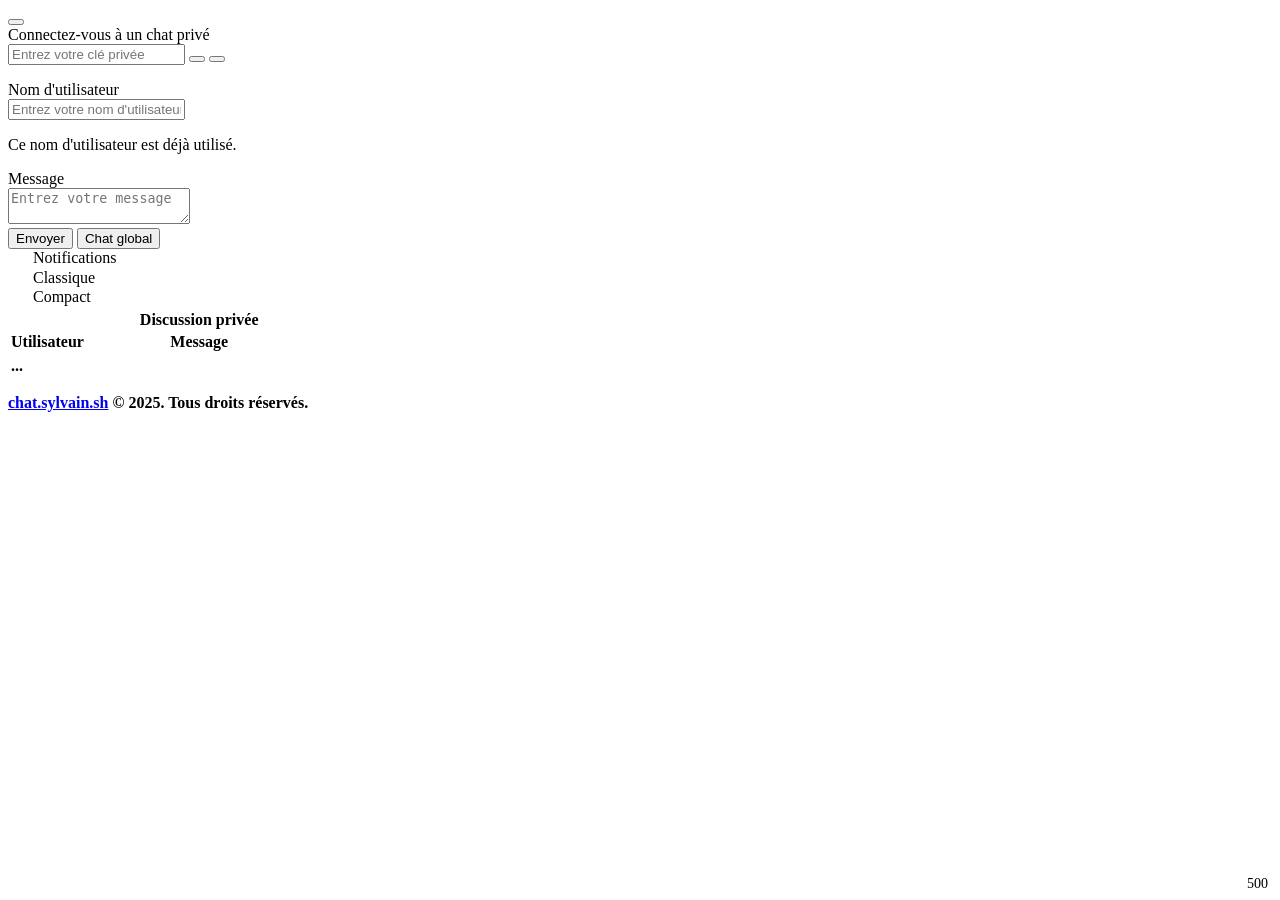
<file: index.html>
<!DOCTYPE html>
<html lang="fr">
<head>
    <meta charset="UTF-8"/>
    <meta name="viewport" content="width=device-width, initial-scale=1.0"/>
    <meta http-equiv="X-UA-Compatible" content="ie=edge"/>
    <title>Sylvain L. - Chat en ligne</title>
    <link rel="stylesheet" href="https://sylvain.sh/assets/css/fontawesome.css"/>
    <link rel="stylesheet" href="https://sylvain.sh/assets/css/bulma.css"/>
    <link rel="stylesheet" href="https://sylvain.sh/assets/css/index.css"/>
    <link rel="stylesheet" href="assets/css/chat.css"/>
    <link rel="icon shortcut" href="assets/images/logo.png"/>
</head>
<body>
    <!-- Notification de changement de thème -->
    <div class="theme-notif"></div>

    <!-- Bouton pour changer de thème -->
    <button class="switch-btn"></button>

    <!-- Bouton retourner à l'accueil -->
    <a href="https://sylvain.sh" class="home-btn"><i class="fa-solid fa-home"></i></a>

    <!-- Chat en ligne -->
    <section class="p-4 pb-6" id="chat">
        <form id="chatForm">
            <div class="field">
                <label class="label" id="tokenTitle">Connectez-vous à un chat privé</label>
                <div class="control is-flex">
                    <input type="password" class="input mr-2" id="token" placeholder="Entrez votre clé privée" required>
                    <button type="button" class="button is-primary mr-2" id="resetToken"><i class="fa-solid fa-rotate"></i></button>
                    <button type="button" class="button is-primary" id="connectPrivate"><i class="fa-solid fa-link"></i></button>
                </div>
                <p class="help is-danger is-hidden" id="tokenError"></p>
                <p class="help is-success is-hidden" id="tokenSuccess"></p>
            </div>

            <div class="field">
                <label class="label">Nom d'utilisateur</label>
                <div class="control">
                    <input type="text" class="input" id="username" placeholder="Entrez votre nom d'utilisateur" required maxlength="10">
                    <p class="help is-danger is-hidden" id="usernameError">Ce nom d'utilisateur est déjà utilisé.</p>
                </div>
            </div>

            <div class="field">
                <label class="label">Message</label>
                <div class="control">
                    <textarea class="textarea" id="message" placeholder="Entrez votre message" required></textarea>
                    <span class="counter" id="charCounter">500</span>
                </div>
            </div>

            <div class="field is-flex is-justify-content-space-between is-align-items-center">
                <div class="control">
                    <button type="submit" class="button is-primary mr-2">Envoyer</button>
                    <button type="button" class="button is-primary" id="switchChat">...</a>
                </div>
                <div class="field is-grouped">
                    <div class="control mr-4">
                        <label class="checkbox">
                            <input type="checkbox" id="activateNotifications"> Notifications
                        </label>
                    </div>
                    <div class="control">
                        <label class="radio">
                            <input type="radio" name="priority" value="classic" checked> Classique
                        </label>
                    </div>
                    <div class="control">
                        <label class="radio">
                            <input type="radio" name="priority" value="compact"> Compact
                        </label>
                    </div>
                </div>
            </div>
        </form>
        <table class="table is-fullwidth">
            <thead>
                <tr>
                    <th colspan="3" class="has-text-centered title is-5" id="discussion">Discussion globale<hr></th>
                </tr>
                <tr>
                    <th class="w-20">Utilisateur</th>
                    <th class="w-60">Message</th>
                    <th class="has-text-right"></th>
                </tr>
            </thead>
        </table>
        <div class="chat-container" id="chatContainer">
            <table class="table is-fullwidth">
                <tbody class="chat" id="chatList"><th class="has-text-centered">...</th></tbody>
            </table>
        </div>
    </section>

    <!-- Bas de page -->
    <div class="has-text-centered p-4 bottom">
        <p><strong>
            <a href="/">chat.sylvain.sh</a> &copy; 2025. Tous droits réservés.
        </strong></p>
    </div>

    <!-- Charger le Js -->
    <script type="text/javascript" src="https://sylvain.sh/assets/js/theme.js"></script>
    <script type="text/javascript" src="assets/js/chat.js"></script>
</body>
</html>
</file>
<file: assets/css/chat.css>
/* Interface en cours de développement */

/* Définir des largeurs */
.w-20 {
    width: 20%;
}
.w-60 {
    width: 60%;
}

/* Style des messages du chat */
.chat-container {
    overflow-y: auto;
    border-radius: 10px;
    box-shadow: 0 0 20px 5px var(--menu-shadow);
}
.chat td {
    word-wrap: break-word;
    white-space: normal;
}
.chat td:nth-child(1), .chat td:nth-child(3) { width: 20%; }
.chat td:nth-child(2) { width: 60%; max-width: 500px;}

/* Coche et radio */
input[type="checkbox"],
input[type="radio"] {
    display: inline-block;
    vertical-align: middle;
    appearance: none;
    cursor: pointer;
    width: 16px;
    height: 16px;
    margin: 0 5px 2.7px 0;
    border: 2px solid var(--menu-list-bg);
    border-radius: 4px;
    transition: all 0.3s ease;
}
input[type="checkbox"]:checked,
input[type="radio"]:checked {
    background: var(--menu-list-bg);
    border-color: var(--menu-list-bg);
}
input[type="radio"] {
    border-radius: 100%;
}

/* Auto remplissage des inputs */
input:-webkit-autofill {
    box-shadow: 0 0 0px 1000px var(--menu-chat-bg) inset !important;
    caret-color: var(--bg-invert) !important;
    -webkit-text-fill-color: var(--bg-invert) !important;
}
input:-webkit-autofill:focus {
    box-shadow: 0 0 0px 1000px var(--menu-chat-bg) inset, 0 0 5px 1px var(--input-border-focus) !important;
}
input:-webkit-autofill.input-error {
    box-shadow: 0 0 0px 1000px var(--menu-chat-bg) inset !important;
    border: 0.6px solid var(--error) !important;
}

/* Succès input */
.input-success {
    border: 1px solid var(--check);
    background: var(--bg);
}

/* Erreur input */
.input-error {
    border: 1px solid var(--error);
    background: var(--bg);
}

/* Compteur de caractères */
.counter {
    position: absolute;
    bottom: 8px;
    right: 12px;
    font-size: 14px;
    color: var(--bg-invert);
}
</file>
